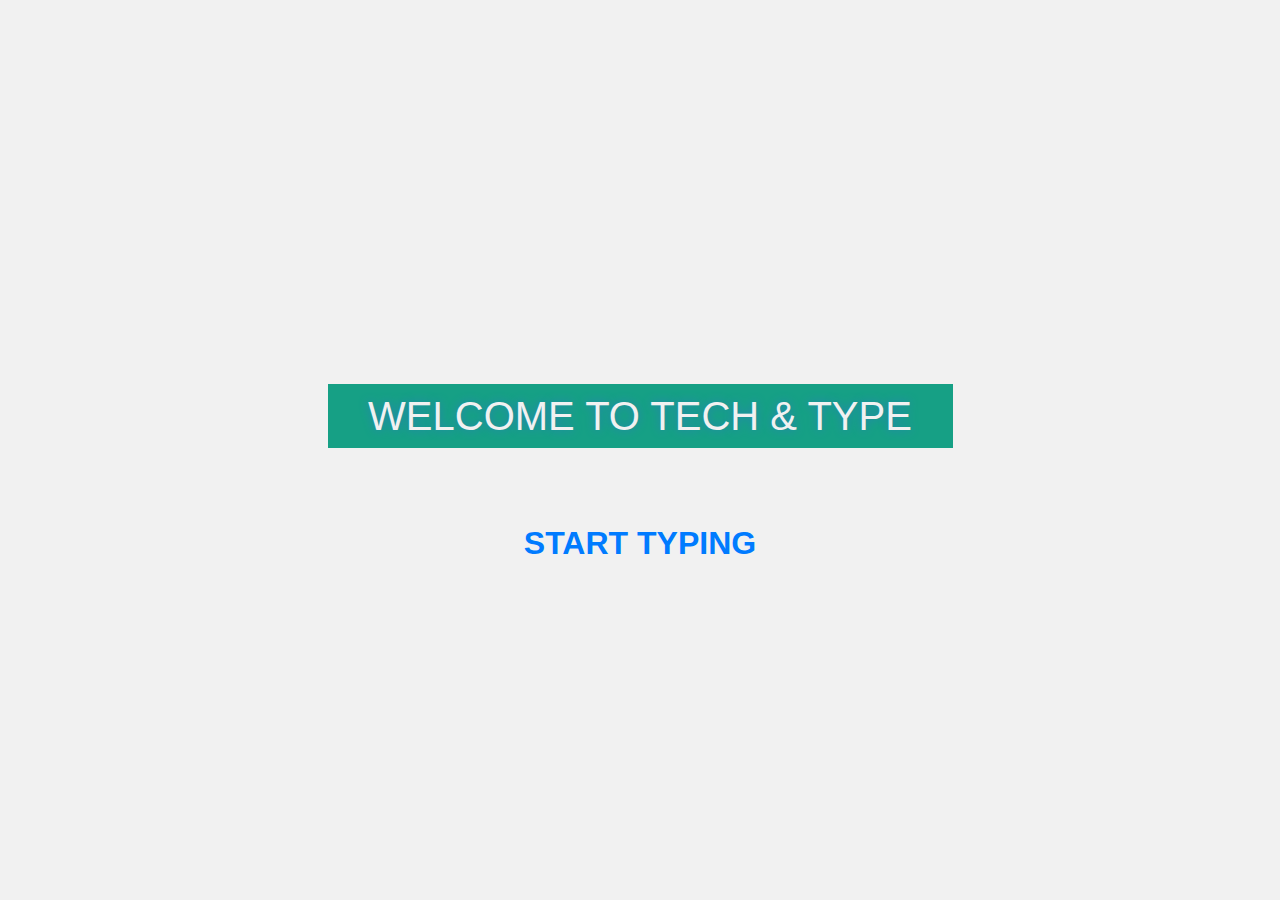
<file: index.html>
<!DOCTYPE html>
<html lang="en">
<head>
    <meta charset="UTF-8">
    <meta name="viewport" content="width=device-width, initial-scale=1.0">
    <title>Welcome To The Tech & Type</title>
    <link rel="stylesheet" href="https://stackpath.bootstrapcdn.com/bootstrap/4.4.1/css/bootstrap.min.css" integrity="sha384-Vkoo8x4CGsO3+Hhxv8T/Q5PaXtkKtu6ug5TOeNV6gBiFeWPGFN9MuhOf23Q9Ifjh" crossorigin="anonymous">
    <link rel="stylesheet" href="start.css">
</head>
<body>
      <section class="homepage" id="home">
            <div class="container-fluid">
              <h1>WELCOME TO TECH & TYPE</h1>
            </div>
            <div class="start-typing">
              <a href="home.html">
                <span></span>
                <span></span>
                <span></span>
                <span></span>
                Start Typing
              </a>
            </div>
    </section>
    

<script src="https://code.jquery.com/jquery-3.4.1.slim.min.js" integrity="sha384-J6qa4849blE2+poT4WnyKhv5vZF5SrPo0iEjwBvKU7imGFAV0wwj1yYfoRSJoZ+n" crossorigin="anonymous"></script>
<script src="https://cdn.jsdelivr.net/npm/popper.js@1.16.0/dist/umd/popper.min.js" integrity="sha384-Q6E9RHvbIyZFJoft+2mJbHaEWldlvI9IOYy5n3zV9zzTtmI3UksdQRVvoxMfooAo" crossorigin="anonymous"></script>
<script src="https://stackpath.bootstrapcdn.com/bootstrap/4.4.1/js/bootstrap.min.js" integrity="sha384-wfSDF2E50Y2D1uUdj0O3uMBJnjuUD4Ih7YwaYd1iqfktj0Uod8GCExl3Og8ifwB6" crossorigin="anonymous"></script>
</body>
</html>
</file>
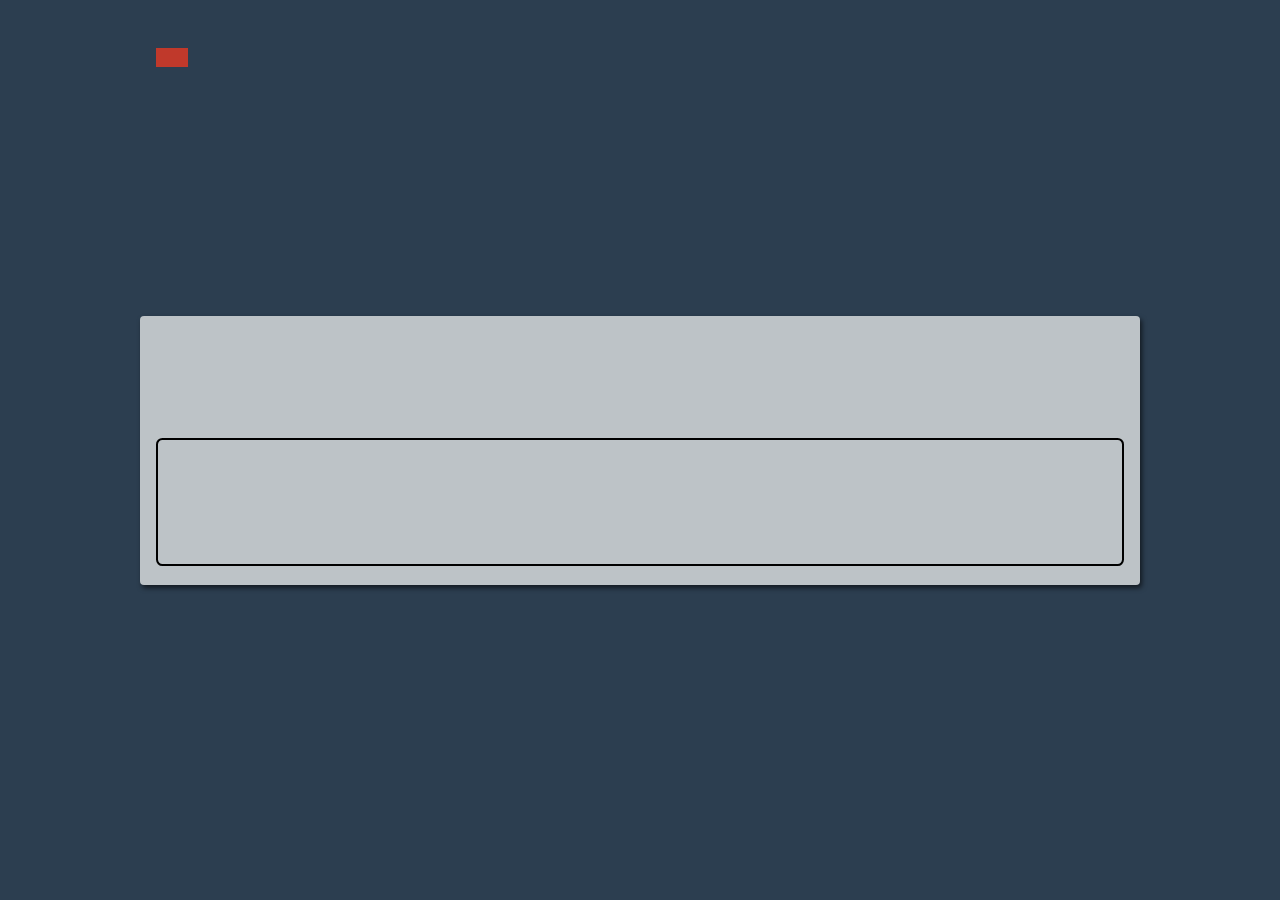
<file: home.html>
<!DOCTYPE html>
<html lang="en">
<head>
    <meta charset="UTF-8">
    <meta name="viewport" content="width=device-width, initial-scale=1.0">
    <title>Typing Speed Calculator</title>
    <link rel="stylesheet" href="style2.css">
    <script src="script2.js" defer></script>
</head>
<body>
   <section>
    <main>
        <div class="timer" >
            <h2 id="timer"></h2>
        </div>
        <div class="container typing-box">
            <div class="display-quote"> <h1  id="displayQuote"></h1> </div>
            <textarea name="" id="quoteInput" class="quote-input" autofocus>
                
            </textarea>
        </div>
    </main>
   </section>
</body>
</html>
</file>
<file: start.css>
*{
    padding: 0;
    box-sizing: border-box;
    margin: 0;
}
body{
    background: 100%;
    /* height:100vh; */
    background:#f1f1f1;
}
.homepage{
   
    width: 100%;
    min-height:100vh ;
    display: flex;
    justify-content: center;
    align-items: center;
    flex-direction: column;
}
.homepage h1{
    background: #16a085;
    padding: .5rem ;
    text-align: center;
    margin: 4rem auto;
    color: #f1f1f1;
    width: 50%;
    /* box-shadow: 0 0 20px #a0a0a0, 0 0 20px #979595, 0 0 20px #969595; */
    text-shadow: 0 0 10px #2980b9;
}
.start-typing{

}
.start-typing a{
    position: relative;
    display: inline-block;
    padding: .4rem 1rem;
    font-size: 32px;
    text-decoration: none;
    overflow: hidden;
    transition:.2s;
    /* border: 2px solid lightblue; */
    font-weight: bold;
    text-transform: uppercase;
}
.start-typing a:hover{
    color: teal;
    background: lightblue;
    box-shadow: 0 0 10px teal,0 0 15px teal,0 0 20px teal;
    transition-delay: .25s;
}
.start-typing a span{
    position: absolute;
    display: block;
}
.start-typing a span:nth-child(1){
    top: 0%;
    left:-100%;
    width: 100%;
    height: 2px;
    background: linear-gradient(180deg, transparent,#2980b9);
}
.start-typing a:hover span:nth-child(1){
    left: 100%;
    transition: 1s;
}
.start-typing a span:nth-child(3){
    bottom: 0;
    right: -100%;
    width: 100%;
    height: 2px;
    background: linear-gradient(270deg, transparent,#2980b9);
}
.start-typing a:hover span:nth-child(3){
    right: 100%;
    transition: 1s;
}
.start-typing a span:nth-child(2){
    top: -100%;
    right: 0;
    width: 2px;
    height: 100%;
    background: linear-gradient(90deg, transparent,#2980b9);
}
.start-typing a:hover span:nth-child(2){
    top: 100%;
    transition: 1s;
}
.start-typing a span:nth-child(4){
    bottom: -100%;
    left: 0;
    width: 2px;
    height: 100%;
    background: linear-gradient(360deg, transparent,#2980b9);
}
.start-typing a:hover span:nth-child(4){
    bottom: 100%;
    transition: 1s;
}
</file>
<file: style2.css>
@import url('https://fonts.googleapis.com/css2?family=Lato:wght@400;700&display=swap');
*{
    padding: 0;
    margin: 0;
    box-sizing: border-box;
    font-family: 'Lato', sans-serif;
}
section{
    background: #2c3e50;
    width: 100%;
    height: 100vh;
    display: flex;
    justify-content: center;
    align-items: center;
    flex-direction: column;
}
main{
    background: #bdc3c7;
    padding: 1rem;
    border-radius: 4px;
    width:1000px;
    max-width: 90%;
    /* position: relative; */
    box-shadow: 2px 3px 5px rgba(0,0,0,0.6);
}
.timer h2{
    position: absolute;
    top: 3rem;
    font-size: 3rem;
    color: white;
    font-weight: bold;
    background: #c0392b;
    padding: .6rem 1rem;
}

textarea{
    width: 70%;
    font-size: 2rem;
}
.display-quote{
    margin-bottom: 1rem;
    font-weight: bold;
    margin-left:calc(1rem + 2px) ;
    margin-right:calc(1rem + 2px) ;
    height: 10vh;
   }

.quote-input{
    background: transparent;
    border: 2px solid rgb(12, 64, 85);
    width: 100%;
    outline: none;
    height: 8rem;
    border-radius: .4rem;
    padding:.4rem 1rem;
    margin: auto;
    resize: none; 
    font-size: 1rem;
}
.quote-input:focus{
    border: 2px solid black;
}
.correct{
    color: green;
}
.incorrect{
    color: red;
    text-decoration: red;
}
</file>
